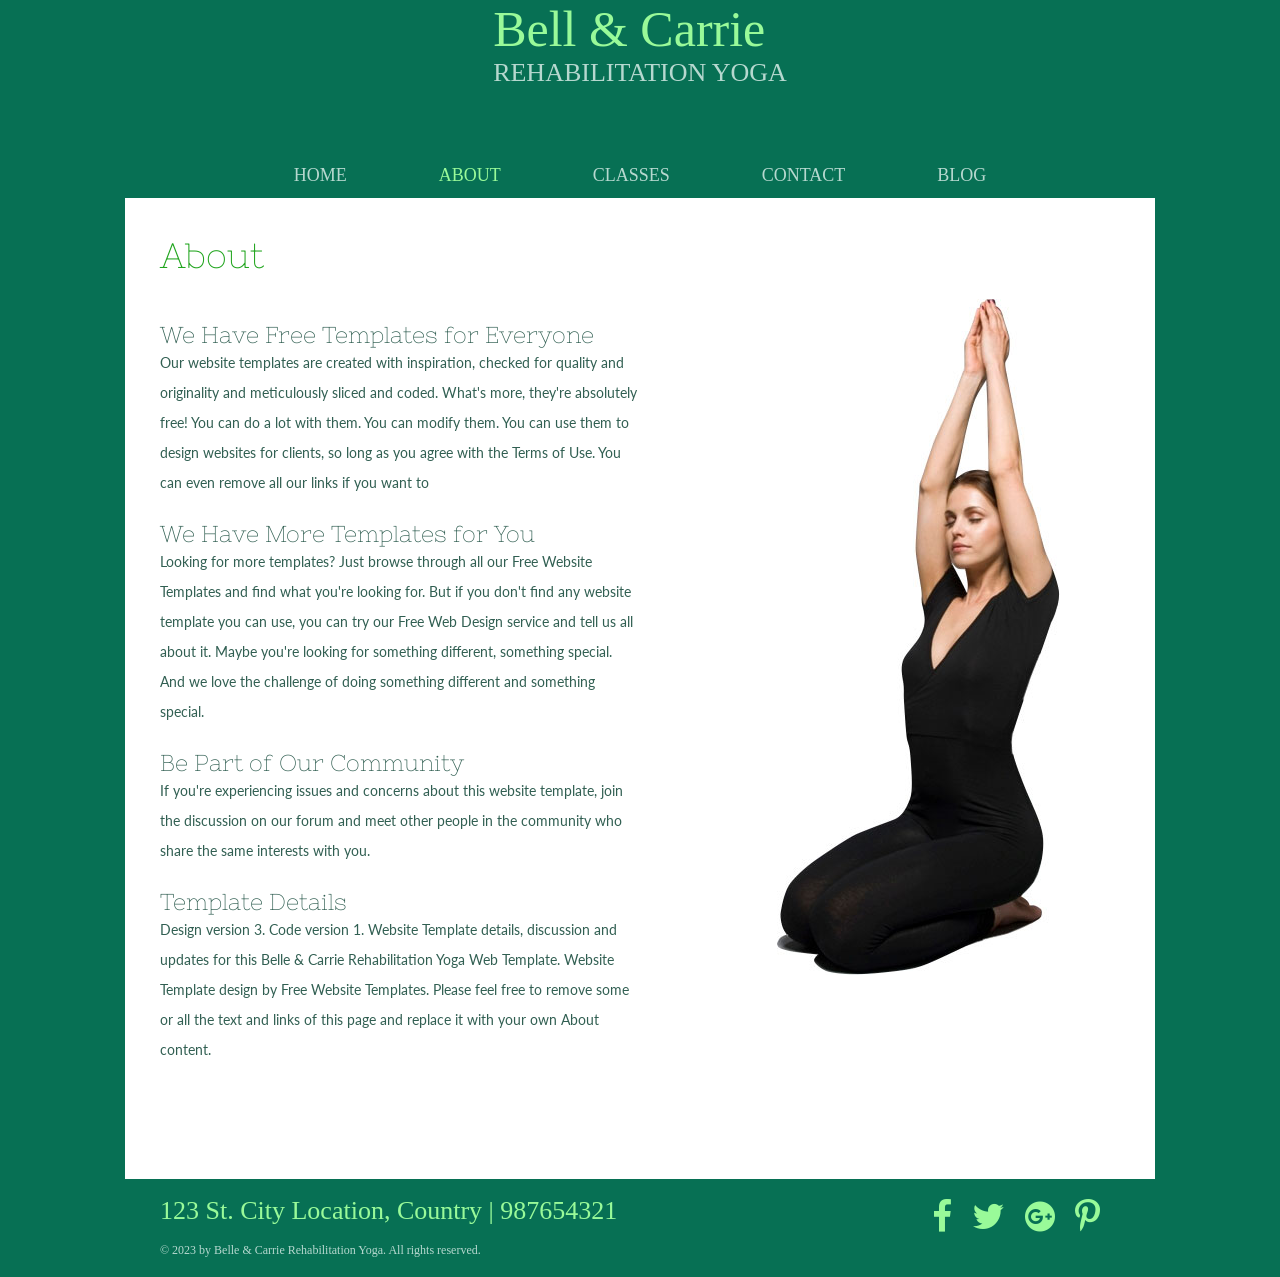
<file: about.html>
<!DOCTYPE html>
<html>
<head>
  <link rel="stylesheet" href="font-awesome/css/font-awesome.min.css">
  <title>About</title>
  <link href="https://fonts.googleapis.com/css2?family=Lato:ital,wght@0,100;0,300;0,400;0,700;0,900;1,100;1,300;1,400;1,700;1,900&family=Nixie+One&family=Poller+One&display=swap" rel="stylesheet">
  <link rel="stylesheet" href="styles/header.css">
  <link rel="stylesheet" href="styles/about.css">
  <link rel="stylesheet" href="styles/footer.css">
</head>
<body>
  <div class="header">
    <div class="logo">
      <a href="#">
        Bell & Carrie
        <span>Rehabilitation Yoga</span>
      </a>
    </div>
    <div class="menu">
	  <div>
        <a href="index.html">home</a>
      </div>
	  <div>
        <a href="about.html" class="active">about</a>
      </div>
        <div class="drop-down">
	      <div>
	        <a href="classes.html">classes</a>
		  </div>
		  <div class="drop-down-content">
		    <a href="intructors.html">instructors</a>
		  </div>
        </div>
		<div>
          <a href="contact.html">contact</a>
		</div>
		<div>
	      <a href="blog.html">blog</a>
		</div>
	</div>
  </div>
  <div class="container-content">
    <div class="with-white-background">
      <div class="content-header">
        <h1 class="nixie-one-regular">about</h1>
      </div>
      <div class="main-content">
        <div class="content-text">
          <div class="widget1">
            <h3 class="nixie-one-regular">we have free templates <span>for</span> everyone</h3>
            <p class="lato-regular">Our website templates are created with inspiration, checked for quality and originality and meticulously sliced and coded. What's more, they're absolutely free! You can do a lot with them. You can modify them. You can use them to design websites for clients, so long as you agree with the Terms of Use. You can even remove all our links if you want to</p>
          </div>
          <div class="widget2">
		    <h3 class="nixie-one-regular">We Have More Templates <span>for</span> You</h3>
			<p class="lato-regular">Looking for more templates? Just browse through all our Free Website Templates and find what you're looking for. But if you don't find any website template you can use, you can try our Free Web Design service and tell us all about it. Maybe you're looking for something different, something special. And we love the challenge of doing something different and something special.</p>
		  </div>
		  <div class="widget3">
		    <h3 class="nixie-one-regular">be part <span>of</span> our community</h3>
			<p class="lato-regular">If you're experiencing issues and concerns about this website template, join the discussion on our forum and meet other people in the community who share the same interests with you.</p>
		  </div>
          <div class="widget4">
		    <h3 class="nixie-one-regular">template details</h3>
			<p class="lato-regular">Design version 3. Code version 1. Website Template details, discussion and updates for this Belle & Carrie Rehabilitation Yoga Web Template. Website Template design by Free Website Templates. Please feel free to remove some or all the text and links of this page and replace it with your own About content.</p>
		  </div>
        </div>
        <div class="content-image">
          <img src="images/lady-in-yoga.jpg" alt="yoga">
        </div>
      </div>
    </div>
  </div>
  <div id="footer">
    <div class="content-footer">
      <div>
        <span>123 St. City Location, Country | 987654321</span>
        <p>
          &copy; 2023 by Belle &amp; Carrie Rehabilitation Yoga. All rights reserved.
        </p>
      </div>
      <div id="connect">
        <a href="#"><i class="fa fa-facebook" aria-hidden="true"></i></a>
        <a href="#"><i class="fa fa-twitter" aria-hidden="true"></i></a>
        <a href="#"><i class="fa fa-google-plus-official" aria-hidden="true"></i></a>
        <a href="#"><i class="fa fa-pinterest-p" aria-hidden="true"></i></a>
      </div>
	</div>
  </div>
</body>
</html>
</file>
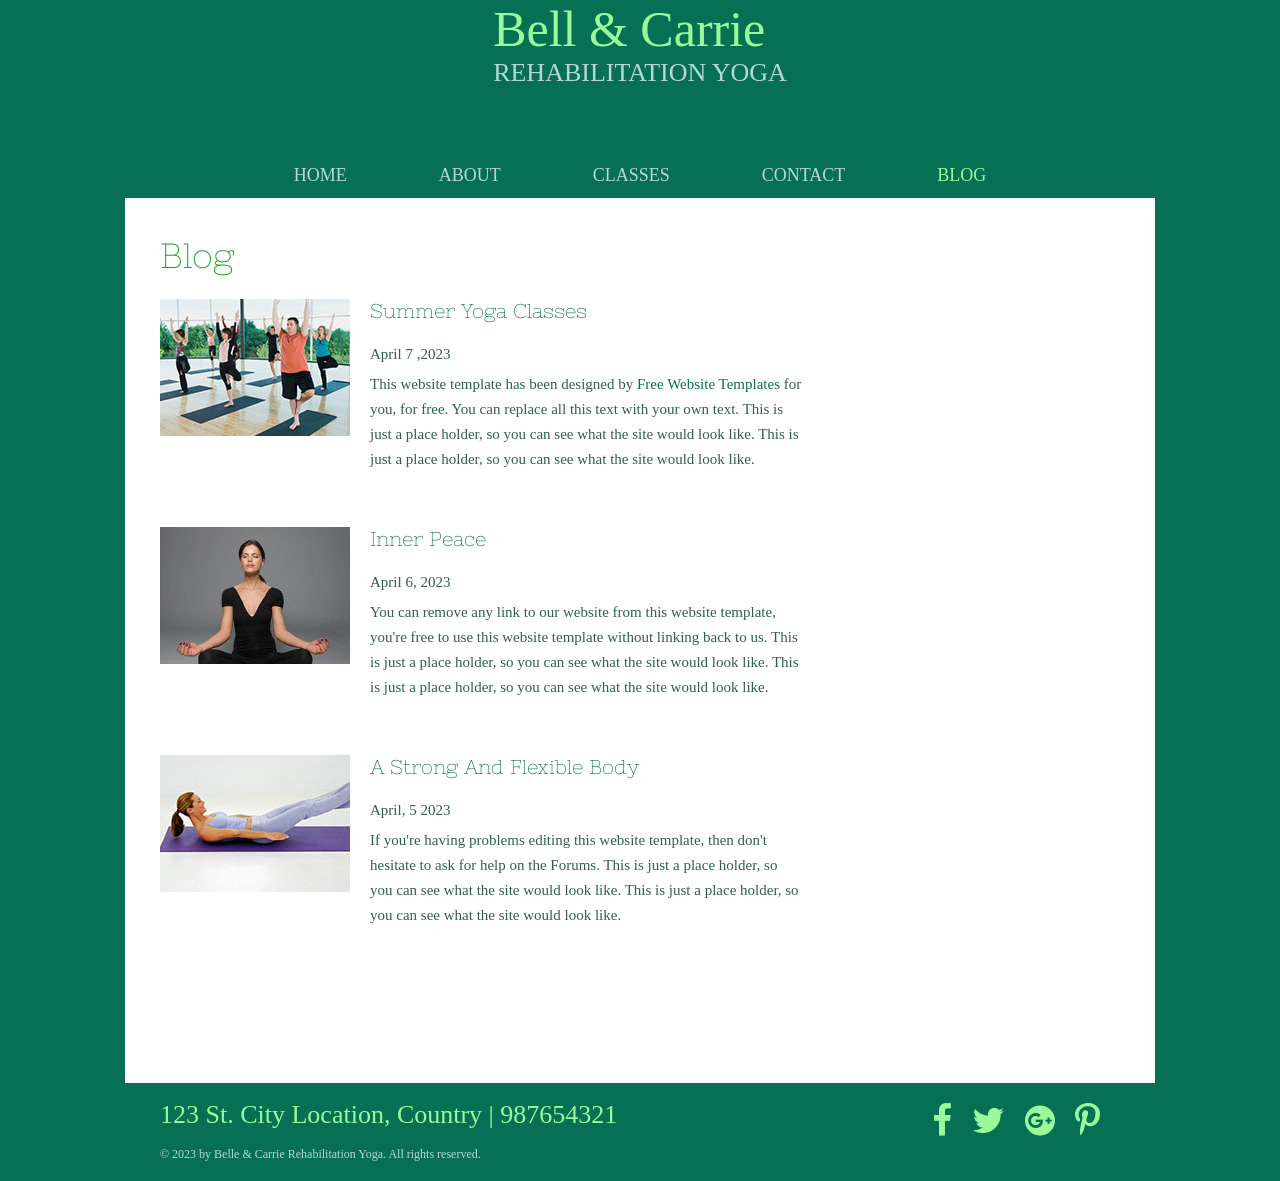
<file: blog.html>
<!DOCTYPE html>
<html>
<head>
  <link rel="stylesheet" href="font-awesome/css/font-awesome.min.css">
  <title>blog</title>
  <link href="https://fonts.googleapis.com/css2?family=Lato:ital,wght@0,100;0,300;0,400;0,700;0,900;1,100;1,300;1,400;1,700;1,900&family=Nixie+One&family=Poller+One&display=swap" rel="stylesheet">
  <link rel="stylesheet" href="styles/header.css">
  <link rel="stylesheet" href="styles/blog.css">
  <link rel="stylesheet" href="styles/footer.css">
</head>
<body>
  <div class="header">
    <div class="logo">
      <a href="#">
        Bell & Carrie
        <span>Rehabilitation Yoga</span>
      </a>
    </div>
    <div class="menu">
	  <div>
        <a href="index.html">home</a>
      </div>
	  <div>
        <a href="about.html">about</a>
      </div>
        <div class="drop-down">
	      <div>
	        <a href="classes.html">classes</a>
		  </div>
		  <div class="drop-down-content">
		    <a href="intructors.html">instructors</a>
		  </div>
        </div>
		<div>
          <a href="contact.html">contact</a>
		</div>
		<div>
	      <a href="blog.html" class="active">blog</a>
		</div>
	</div>
  </div>
  <div class="container-content">
    <div class="with-white-background">
	  <div class="content-header">
	    <h1 class="nixie-one-regular">Blog</h1>
	  </div>
	  <div class="main-content">
	    <div class="content">
		  <div class="group1">
		    <div>
		      <img src="images/group-yoga.jpg" alt"group-yoga">
			</div>
			<div>
			  <div class="h3"><h3 class="nixie-one-regular"><a href="singlepost.html">summer yoga classes</a></h3></div>			
			  <div class="p"><p>April 7 ,2023</p></div>
			  <p>This website template has been designed by <a href="singlepost.html">Free Website Templates</a> for you, for free. You can replace all this text with your own text. This is just a place holder, so you can see what the site would look like. This is just a place holder, so you can see what the site would look like.</p>
			</div>
		  </div>
		  <div class="group2">
		    <div>
		      <img src="images/yoga-concentrating.jpg" alt="">
			</div>
			<div>
			  <div class="h3"><h3 class="nixie-one-regular"><a href="singlepost.html">Inner peace</a></h3></div>
			  <div class="p"><p>April 6, 2023</p></div>
			  <p>You can remove any link to our website from this website template, you're free to use this website template without linking back to us. This is just a place holder, so you can see what the site would look like. This is just a place holder, so you can see what the site would look like.</p>
			</div>
		  </div>
		  <div class="group3">
		    <div>
			  <img src="images/lying-yoga.jpg" alt="">
			</div>
			<div>
			  <div class="h3"><h3 class="nixie-one-regular"><a href="">A Strong and Flexible Body</a></h3></div>
			  <div class="p"><p>April, 5 2023</p></div>
			  <p>If you're having problems editing this website template, then don't hesitate to ask for help on the Forums. This is just a place holder, so you can see what the site would look like. This is just a place holder, so you can see what the site would look like.</p>
			</div>
			</div>
		  </div>
		</div>
	  </div>
	</div>
  </div>
      <div id="footer">
    <div class="content-footer">
      <div>
        <span>123 St. City Location, Country | 987654321</span>
        <p>
          &copy; 2023 by Belle &amp; Carrie Rehabilitation Yoga. All rights reserved.
        </p>
      </div>
      <div id="connect">
        <a href="#"><i class="fa fa-facebook" aria-hidden="true"></i></a>
        <a href="#"><i class="fa fa-twitter" aria-hidden="true"></i></a>
        <a href="#"><i class="fa fa-google-plus-official" aria-hidden="true"></i></a>
        <a href="#"><i class="fa fa-pinterest-p" aria-hidden="true"></i></a>
      </div>
	</div>
  </div>
</body>
</html>
</file>
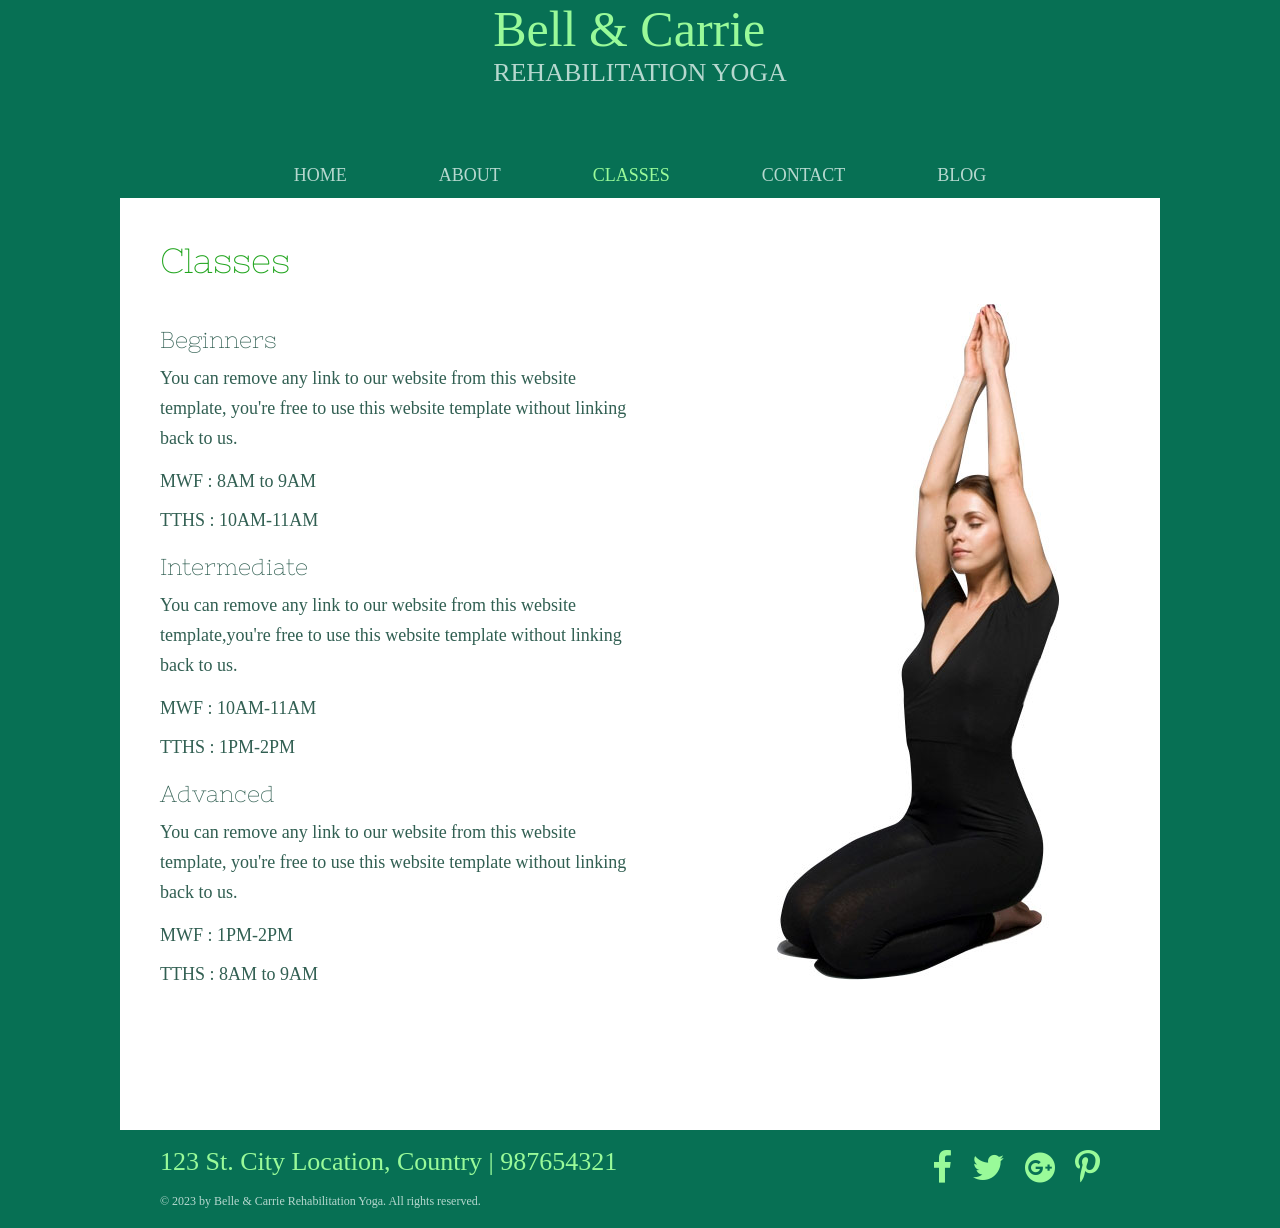
<file: classes.html>
<!DOCTYPE html>
<html>
<head>
  <link rel ="stylesheet" href="font-awesome/css/font-awesome.min.css">
  <title>Classes</title>
   <link href="https://fonts.googleapis.com/css2?family=Lato:ital,wght@0,100;0,300;0,400;0,700;0,900;1,100;1,300;1,400;1,700;1,900&family=Nixie+One&family=Poller+One&display=swap" rel="stylesheet">
  <link rel="stylesheet" href="styles/header.css">
  <link rel="stylesheet" href="styles/classes.css">
  <link rel="stylesheet" href="styles/footer.css">
</head>
<body>
  <div class="header">
    <div class="logo">
      <a href="#">
        Bell & Carrie
        <span>Rehabilitation Yoga</span>
      </a>
    </div>
    <div class="menu">
	  <div>
        <a href="index.html">home</a>
      </div>
	  <div>
        <a href="about.html">about</a>
      </div>
        <div class="drop-down">
	      <div>
	        <a href="classes.html" class="active">classes</a>
		  </div>
		  <div class="drop-down-content">
		    <a href="intructors.html">instructors</a>
		  </div>
        </div>
		<div>
          <a href="contact.html">contact</a>
		</div>
		<div>
	      <a href="blog.html">blog</a>
		</div>
	</div>
  </div>
  <div class="container-content">
    <div class="with-white-background">
      <div class="content-header">
        <h1 class="nixie-one-regular">classes</h1>
      </div>
      <div class="main-content">
        <div class="content-text">
		  <div class="widget1 widget">
            <h3 class="nixie-one-regular">beginners</h3>
            <p class="lato-regular">You can remove any link to our website from this website template, you're free to use this website template without linking back to us.</p>
            <p>MWF : 8AM to 9AM </p>
            <p>TTHS : 10AM-11AM</p>
		  </div>
          <div class="widget2 widget">
		    <h3 class="nixie-one-regular">intermediate</h3>
			<p class="lato-regular">You can remove any link to our website from this website template,you're free to use this website template without linking back to us.</p>
			<p>MWF : 10AM-11AM</p>
			<p>TTHS : 1PM-2PM</p>
		  </div>
          <div class="widget3 widget">
		    <h3 class="nixie-one-regular">advanced</h3>
			<p class="lato-regular">You can remove any link to our website from this website template, you're free to use this website template without linking back to us.</p>
			<p>MWF : 1PM-2PM</p>
			<p>TTHS : 8AM to 9AM</p>
		  </div>
        </div>
		<div class="content-image">
		 <img src="images/lady-in-yoga.jpg" alt="yoga">
		</div>
      </div>
    </div>
  </div>
  <div id="footer">
    <div class="content-footer">
      <div>
        <span>123 St. City Location, Country | 987654321</span>
        <p>
          &copy; 2023 by Belle &amp; Carrie Rehabilitation Yoga. All rights reserved.
        </p>
      </div>
      <div id="connect">
        <a href="#"><i class="fa fa-facebook" aria-hidden="true"></i></a>
        <a href="#"><i class="fa fa-twitter" aria-hidden="true"></i></a>
        <a href="#"><i class="fa fa-google-plus-official" aria-hidden="true"></i></a>
        <a href="#"><i class="fa fa-pinterest-p" aria-hidden="true"></i></a>
      </div>
	</div>
  </div>
</body>
</html>
</file>
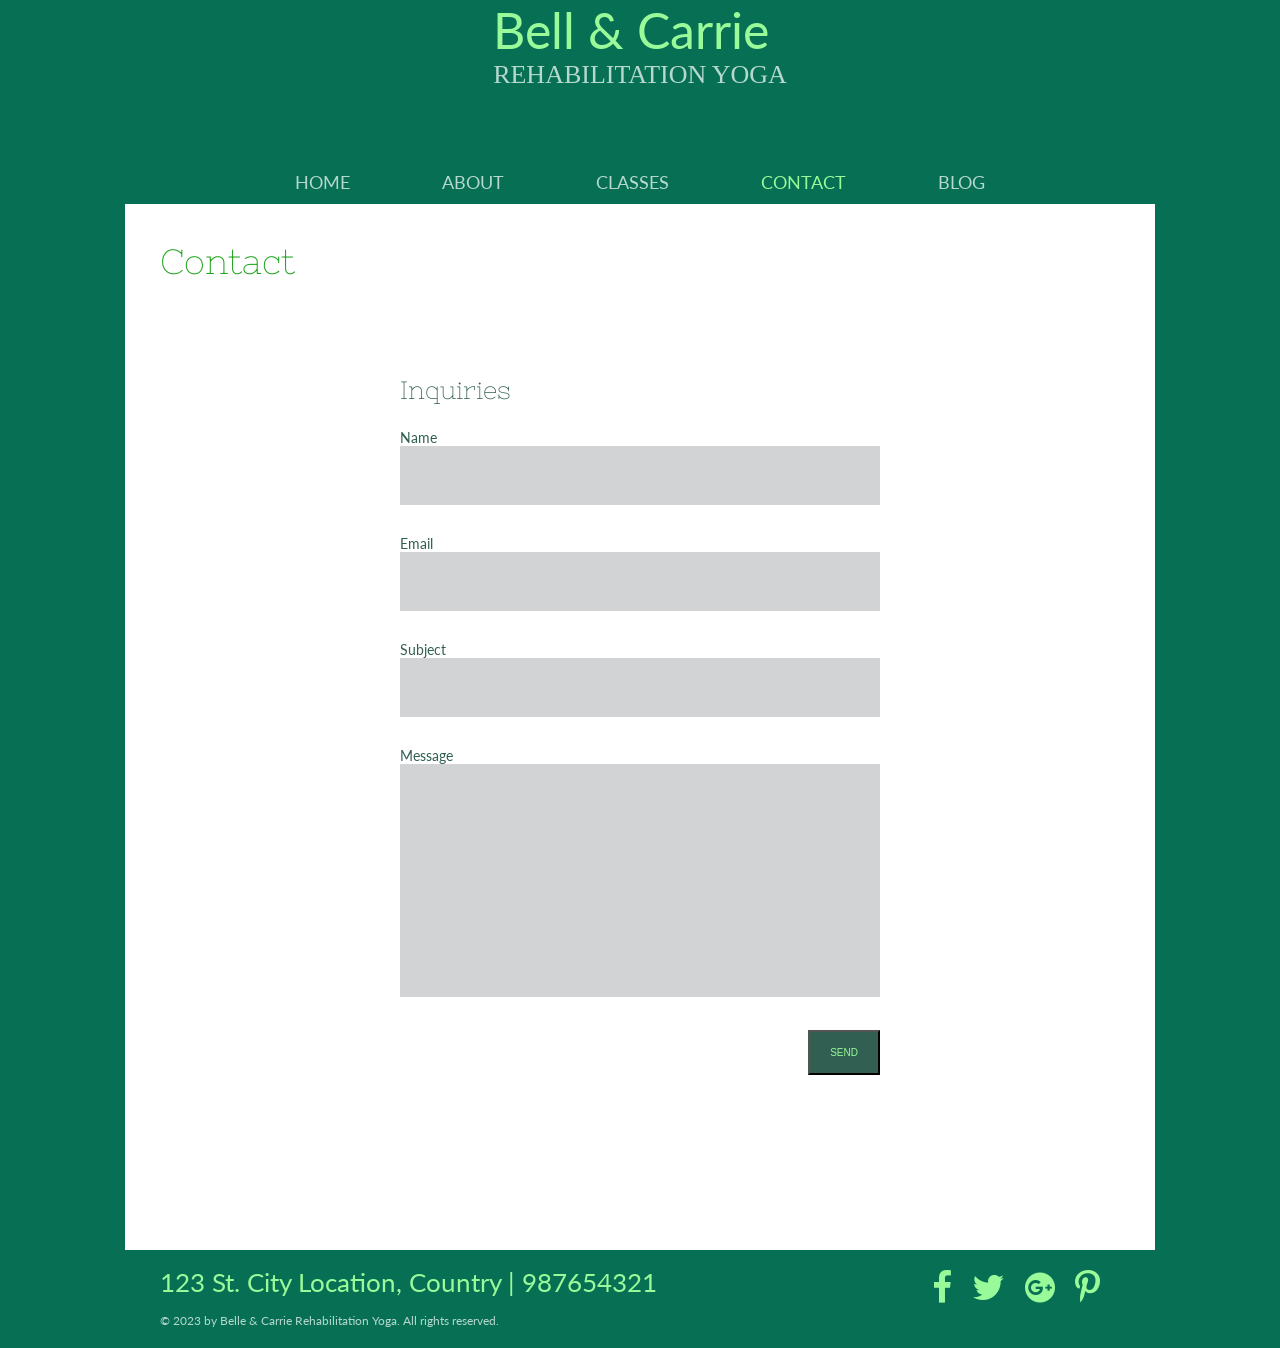
<file: contact.html>
<!DOCTYPE html>
<html>
<head>
  <link rel="stylesheet" href="font-awesome/css/font-awesome.min.css">
  <title>Contact</title>
    <link href="https://fonts.googleapis.com/css2?family=Lato:ital,wght@0,100;0,300;0,400;0,700;0,900;1,100;1,300;1,400;1,700;1,900&family=Nixie+One&family=Poller+One&display=swap" rel="stylesheet">
  <link rel="stylesheet" href="styles/header.css">
  <link rel="stylesheet" href="styles/contact.css">
  <link rel="stylesheet" href="styles/footer.css">
</head>
<body>
  <div class="header">
    <div class="logo">
      <a href="#">
        Bell & Carrie
        <span>Rehabilitation Yoga</span>
      </a>
    </div>
    <div class="menu">
	  <div>
        <a href="index.html">home</a>
      </div>
	  <div>
        <a href="about.html">about</a>
      </div>
        <div class="drop-down">
	      <div>
	        <a href="classes.html">classes</a>
		  </div>
		  <div class="drop-down-content">
		    <a href="intructors.html">instructors</a>
		  </div>
        </div>
		<div>
          <a href="contact.html" class="active">contact</a>
		</div>
		<div>
	      <a href="blog.html">blog</a>
		</div>
	</div>
  </div>
  <div class="container-content">
    <div class="with-white-background">
	  <div class="content-header">
	    <h1 class="nixie-one-regular">contact</h1>
	  </div>
	  <div class="text-container">
	    <div class="text-content">
		  <h3 class="nixie-one-regular">Inquiries</h3>
		  <form>
            <div class="text1">
		     <label class="lato-regular" for="name">name</label>
              <input id="name" type="text" value="">
            </div>
            <div class="text2">
			  <label class="lato-regular" for="email">email</label>
              <input id="email" type="text" value="">
            </div>
            <div class="text3">
			  <label class="lato-regular" for="subject">subject</label>
              <input id="subject" type="text" value="">
            </div>
            <div class="text4">
			  <label class="lato-regular" for="message">Message</label>
              <textarea id="message" cols="50" rows="7"></textarea>
            </div>
            <div class="button-container">
              <button>send</button>
            </div>
          </form>
		</div>
      </div>
	</div>
  </div>
      <div id="footer">
    <div class="content-footer">
      <div>
        <span>123 St. City Location, Country | 987654321</span>
        <p>
          &copy; 2023 by Belle &amp; Carrie Rehabilitation Yoga. All rights reserved.
        </p>
      </div>
      <div id="connect">
        <a href="#"><i class="fa fa-facebook" aria-hidden="true"></i></a>
        <a href="#"><i class="fa fa-twitter" aria-hidden="true"></i></a>
        <a href="#"><i class="fa fa-google-plus-official" aria-hidden="true"></i></a>
        <a href="#"><i class="fa fa-pinterest-p" aria-hidden="true"></i></a>
      </div>
	</div>
  </div>
</body>
</html>
</file>
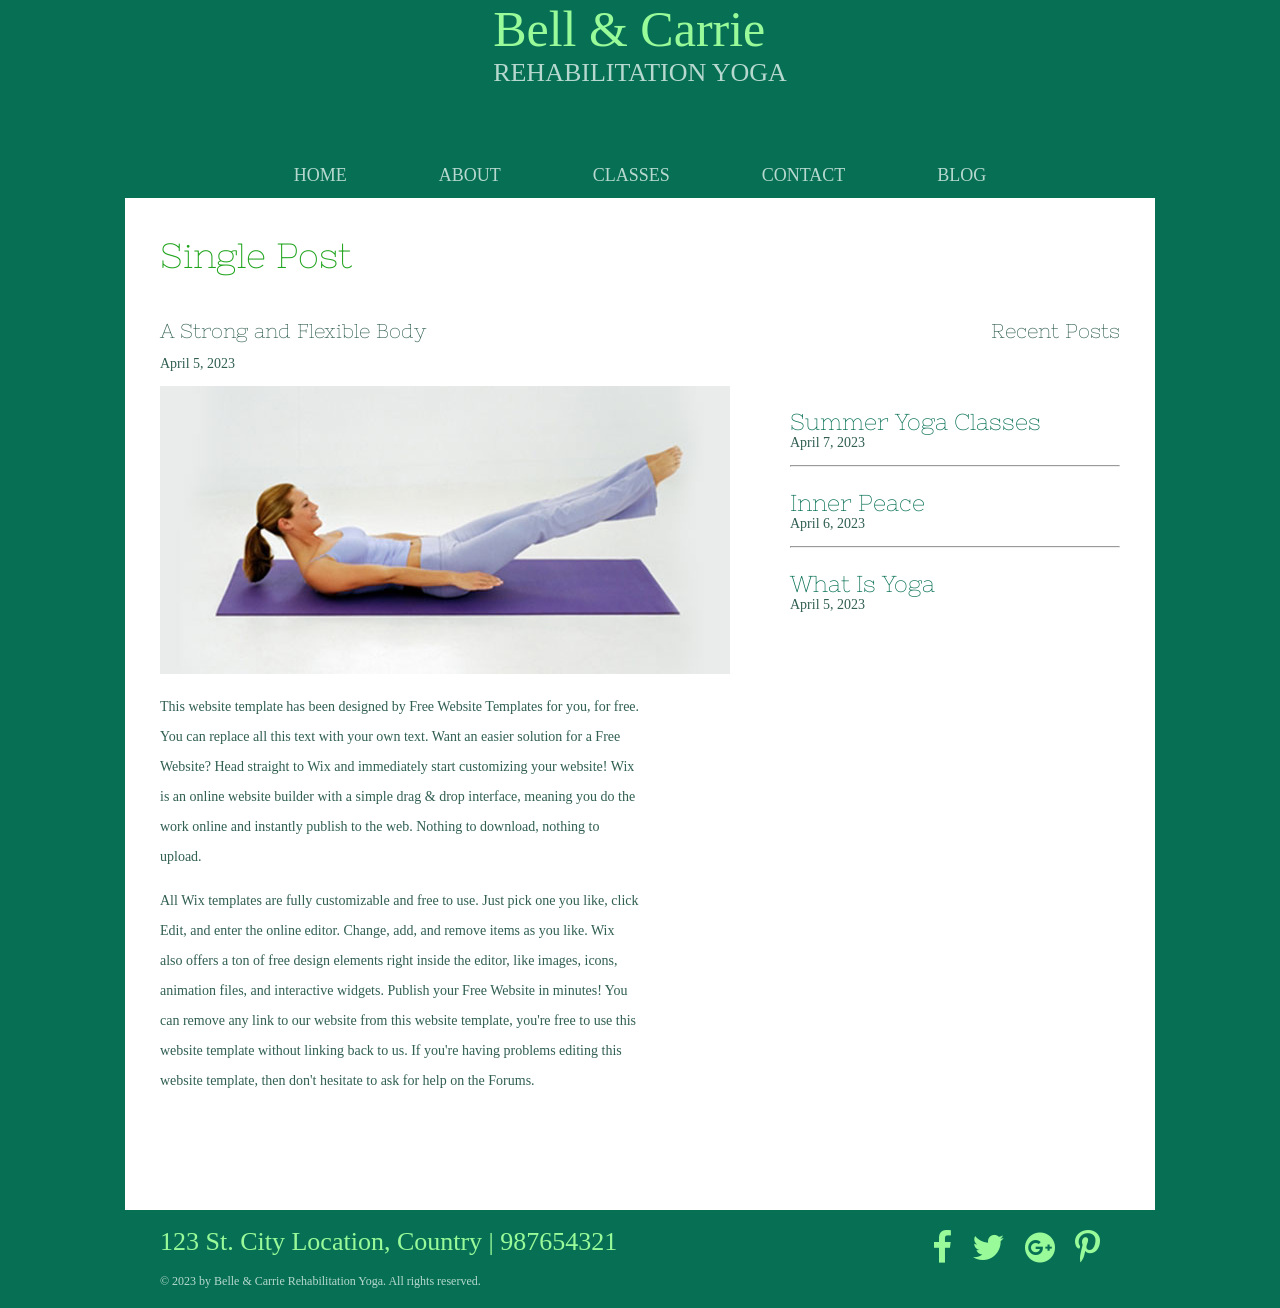
<file: singlepost.html>
<!DOCTYPE html>
<html>
<head>
  <link rel="stylesheet" href="font-awesome/css/font-awesome.min.css">
  <title>Single post</title>
  <link href="https://fonts.googleapis.com/css2?family=Lato:ital,wght@0,100;0,300;0,400;0,700;0,900;1,100;1,300;1,400;1,700;1,900&family=Nixie+One&family=Poller+One&display=swap" rel="stylesheet">
  <link rel="stylesheet" href="styles/header.css">
  <link rel="stylesheet" href="styles/singlepost.css">
  <link rel="stylesheet" href="styles/footer.css">
</head>
<body>
  <div class="header">
    <div class="logo">
      <a href="#">
        Bell & Carrie
        <span>Rehabilitation Yoga</span>
      </a>
    </div>
    <div class="menu">
	  <div>
        <a href="index.html">home</a>
      </div>
	  <div>
        <a href="about.html">about</a>
      </div>
        <div class="drop-down">
	      <div>
	        <a href="classes.html">classes</a>
		  </div>
		  <div class="drop-down-content">
		    <a href="intructors.html">instructors</a>
		  </div>
        </div>
		<div>
          <a href="contact.html">contact</a>
		</div>
		<div>
	      <a href="blog.html">blog</a>
		</div>
	</div>
  </div>
  <div class="container-content">
    <div class="with-white-background">
	  <div class="content-header">
	    <h1 class="nixie-one-regular">single post</h1>
	  </div>
	  <div class="text">
	    <h3 class="nixie-one-regular">a strong <span>and</span> flexible body</h3>
		<div>
		  <h3 class="nixie-one-regular">recent posts</h3>
		</div>
	  </div>
	  <div class="date">
	    <p>April 5, 2023</p>
	  </div>
	  <div class="main-content">
	    <div class="content">
		  <div class="content-image">
		    <img src="images/lying-yoga2.jpg" alt="">
		  </div>
		  <div class="content-text">
		    <div class="text1">
		      <h3 class="nixie-one-regular"><a href="">summer yoga classes</a></h3>
			  <p>april 7, 2023</p>
			</div>
			<hr />
			<div class="text2">
			  <h3 class="nixie-one-regular"><a href="">inner peace</a></h3>
			  <p>april 6, 2023</p>
			</div>
			<hr />
			<div class="text3">
			  <h3 class="nixie-one-regular"><a href="">what is yoga</a></h3>
			  <p>april 5, 2023</p>
			</div>
		  </div>
		</div>
	  </div>
	  <div class="p-content">
	    <p>This website template has been designed by Free Website Templates for you, for free. You can replace all this text with your own text. Want an easier solution for a Free Website? Head straight to Wix and immediately start customizing your website! Wix is an online website builder with a simple drag & drop interface, meaning you do the work online and instantly publish to the web. Nothing to download, nothing to upload.</p>
		<p>All Wix templates are fully customizable and free to use. Just pick one you like, click Edit, and enter the online editor. Change, add, and remove items as you like. Wix also offers a ton of free design elements right inside the editor, like images, icons, animation files, and interactive widgets. Publish your Free Website in minutes! You can remove any link to our website from this website template, you're free to use this website template without linking back to us. If you're having problems editing this website template, then don't hesitate to ask for help on the Forums.</p>
	  </div>
	</div>
  </div>
  <div id="footer">
    <div class="content-footer">
      <div>
        <span>123 St. City Location, Country | 987654321</span>
        <p>
          &copy; 2023 by Belle &amp; Carrie Rehabilitation Yoga. All rights reserved.
        </p>
      </div>
      <div id="connect">
        <a href="#"><i class="fa fa-facebook" aria-hidden="true"></i></a>
        <a href="#"><i class="fa fa-twitter" aria-hidden="true"></i></a>
        <a href="#"><i class="fa fa-google-plus-official" aria-hidden="true"></i></a>
        <a href="#"><i class="fa fa-pinterest-p" aria-hidden="true"></i></a>
      </div>
	</div>
  </div>
</body>
</html>
</file>
<file: styles/header.css>
.header {
  margin: 0 auto;
  max-width: 960px;
}
.header .logo {
  display: flex;
  justify-content: center;
  margin-bottom: 30px;
}
.header .logo a {
  color: #99fa99;
  text-decoration: none;
  font-size: 50px;
}
.header .logo a span {
  color: #b6d8cf;
  display: block;
  font-family: 'nixie_oneregular';
  font-size: 26px;
  text-transform: uppercase;
}
.header .menu {
  display: flex;
  justify-content: center;
  align-items: center;
  font-size: 70px;
}
.header .menu a {
  color: #b6d8cf;
  font-size: 18px;
  padding: 0 46px;
  text-align: center;
  text-decoration: none;
  text-transform: uppercase;
}
.header .menu a.active {
  color: #99fa99;
}
.header .menu a:hover {
  color: violet;
}
.header .menu .drop-down{
	position: relative;
}
.header .menu .drop-down .drop-down-content{
	display: none;
	position: absolute;
	background: #077054;
	padding-top: 0px;
}
.header .menu .drop-down:hover .drop-down-content{
	display: block;
}
</file>
<file: styles/about.css>
.nixie-one-regular {
  font-family: "Nixie One", system-ui;
  font-weight: normal;
}
.lato-regular {
  font-family: "Lato", sans-serif;
  font-weight: normal;
}
body {
  background: #077054;
  color: #315f52;
  font-family: 'latoregular';
  font-size: 14px;
  margin: 0;
  padding: 0;
}
.container-content{
	display: flex;
	justify-content: center;
}
.with-white-background{
	background: white;
	width: 75%;
	padding-left: 35px;
	padding-bottom: 100px;
	padding-top: 15px;
	padding-right:35px;
}
.content-header h1{
color: #21a51e;
font-size: 35px;
text-transform: capitalize;
}
.main-content{
	display: flex;
	justify-content: space-between;
}
.content-text{
	width: 50%;
}
.content-text h3{
	font-size: 23px;
	text-transform: capitalize;
	margin-bottom: 0px;
}
.content-text span{
	text-transform: lowercase;
}
.content-text p{
	line-height: 30px;
	margin-top: 0px;
}
.content-image{
	padding-right: 60px;
}
</file>
<file: styles/footer.css>
#footer {
  display: flex;
  justify-content: center;
  margin-top: 20px;
}
#footer div.content-footer {
  width: 75%;
  display: flex;
  justify-content: space-between;
}
#footer div span {
  color: #99fa99;
  display: block;
  font-size: 26px;
  line-height: 24px;
}
#footer div p {
  color: #b6d8cf;
  font-size: 12px;
  line-height: 30px;
}
#footer div#connect {
  display: flex;
  justify-content: center;
}
#footer div#connect .fa {
  display: flex;
  font-size: 35px;
  margin-right: 20px;
  color: #99fa99;
}
#footer div#connect a {
  display: block;
  text-decoration: none;
}
#footer div#connect a#facebook {
  height: 30px;
  width: 16px;
}
#footer div#connect a#twitter {
  height: 30px;
  margin: 0 0 0 28px;
  width: 37px;
}
#footer div#connect a#googleplus {
  height: 32px;
  margin: 0 0 0 19px;
  width: 32px;
}
#footer div#connect a#pinterest {
  height: 30px;
  margin: 0 0 0 23px;
  width: 30px;
}
</file>
<file: styles/blog.css>
.nixie-one-regular {
	font-family: "Nixie One", system-ui;
	font-weight: normal;
}
.lato-regular {
	font-family: "Lato", sans-serif;
	font-weight: normal;
}
body {
	background: #077054;
	color: #315f52;
	font-family: 'latoregular';
	font-size: 14px;
	margin: 0;
	padding: 0;
}
.container-content {
	display: flex;
	justify-content: center;
}
.with-white-background {
	background: white;
	width: 75%;
	padding-left: 35px;
	padding-bottom: 100px;
	padding-top: 15px;
	padding-right: 35px;
}
.content-header h1 {
	color: #21a51e;
	font-size: 35px;
	text-transform: capitalize;
}
.group1 ,.group2, .group3{
	margin-bottom: 50px;
	display: flex;
	width: 75%;
}
.group1 h3, .group2 h3, .group3 h3 {
	font-size: 20px;
	text-transform: capitalize;
	margin-top: 0px;
}
.h3{
	
}
.group1 a, .group2 a, .group3 a{
	color: #077054;
	text-decoration: none;
}
.group1 a:hover, .group2 a:hover, .group3 a:hover{
	text-decoration: underline;
}
.group1 div img, .group2 div img, .group3 div img{
	padding-right: 20px;
}
.group1 div p, .group2 div p, .group3 div p{
	margin-top: 0;
	margin-bottom: 5px;
}
.group1 p, .group2 p, .group3 p{
	width: 85%;
	font-size: 15px;
	line-height: 25px;
}
</file>
<file: styles/classes.css>
.nixie-one-regular {
	font-family: "Nixie One", system-ui;
	font-weight: normal;
}
body{
	background: #077054;
    color: #315f52;
	font-family: 'latoregular';
    font-size: 14px;
	margin: 0;
	padding: 0;
}
.container-content{
	display: flex;
	justify-content: center;
}
.with-white-background{
	background: white;
	width: 75%;
	padding: 20px 40px 125px 40px;
}
.content-header h1{
	color: #21a51e;
	font-size: 35px;
	text-transform: capitalize;
}
.main-content{
	display: flex;
	justify-content: space-between;
}
.content-text{
	width: 50%
}
.content-text h3{
	font-size: 23px;
	text-transform: capitalize;
	margin-bottom: 0px;
}
.main-content{
	display: flex;
	justify-content: space-between;
}
.content-text{
	widht: 50%;
}
.content-text h3{
	font-size: 23px;
	text-transform: capitalize:
	margin-bottom: 0px;
}
.content-text p.lato-regular{
	line-height: 30px;
}
.content-text p{
	padding-top: 0px;
	padding-bottom: 0px;
	margin-top: 10px;
	font-size: 18px;
}
.content-image{
	margin-right: 60px;
}
.widget{
	margin-top: 20px;
	margin-bottom: 20px;
}
</file>
<file: styles/contact.css>
.nixie-one-regular{
	font-family: "Nixie One", system-ui;
	font-weight: normal;
}
.lato-regular{
	font-family: "Lato", sans-serif;
	font-weight: normal;
}
body {
  background: #077054;
  color: #315f52;
  font-family: "Lato", sans-serif;
  font-size: 14px;
  margin: 0;
  padding: 0;
}
.container-content {
  display: flex;
  justify-content: center;
}
.with-white-background {
  background: white;
  width: 75%;
  padding: 15px 35px 100px 35px;
}
.content-header h1 {
  color: #21a51e;
  font-size: 35px;
  text-transform: capitalize;
}
.main-content {
  display: flex;
  justify-content: space-between;
}
.start {
  display: flex;
  justify-content: center;
}
.text-container {
  display: flex;
  justify-content: center;
  margin-top: 70px;
}
.text-container h3{
	font-size: 25px;
}
.text-content{
	width: 50%;
}
.text1, .text2, .text3, .text4, .text5 {
  margin-bottom: 30px;
  margin-top: 0;
}
.text1 label, .text2 label, .text3 label, .text4 label{
	text-transform: capitalize
}
input, textarea {
  font-size: 25px;
  padding: 15px 30px;
  width: 100%;
  box-sizing: border-box;
  text-align: center;
  text-transform: capitalize;
  outline: none;
  background: #d1d3d4;
  border: none;
}
input:focus, textarea:focus{
	border: 2px solid black;
}
textarea {
  resize: none;
}
.button-container {
  display: flex;
  justify-content: flex-end;
  margin: 0px 0px 75px 0px;
}
button {
  background: #315f52;
  color: #99fa99;
  font-size: 10px;
  text-transform: uppercase;
  padding: 15px 20px;
}
button:hover {
  background: white;
  color: #252525;
  cursor: pointer;
}
</file>
<file: styles/singlepost.css>
.nixie-one-regular {
  font-family: "Nixie One", system-ui;
  font-weight: normal;
}
.lato-regular {
  font-family: "Lato", sans-serif;
  font-weight: normal;
}
body {
  background: #077054;
  color: #315f52;
  font-family: 'latoregular';
  font-size: 14px;
  margin: 0;
  padding: 0;
}
.container-content{
	display: flex;
	justify-content: center;
}
.with-white-background{
	background: white;
	width: 75%;
	padding-left: 35px;
	padding-bottom: 100px;
	padding-top: 15px;
	padding-right:35px;
}
.content-header h1{
color: #21a51e;
font-size: 35px;
text-transform: capitalize;
}
.text{
	display: flex;
	justify-content: space-between;
}
.text h3{
	font-size: 20px;
	margin-bottom: 0;
	text-transform: capitalize;
}
.text span{
	text-transform: lowercase;
}
.text p{
	margin-top: 0;
}
.content{
	display: flex;
}
.content-text{
	width: 50%;
}
.content-text h3{
	font-size: 23px;
	text-transform: capitalize;
	margin-bottom: 0px;
}
.content-text span{
	text-transform: lowercase;
}
.content-text p{
	/*line-height: 30px;*/
	margin-top: 0px;
	text-transform: capitalize;
}
.content-text a{
	color: #077054;
	text-decoration: none;
}
.content-text a:hover{
	text-decoration: underline;
}
.content-image{
	padding-right: 60px;
}
.p-content{
	width: 50%;
	line-height: 30px;
}
</file>
